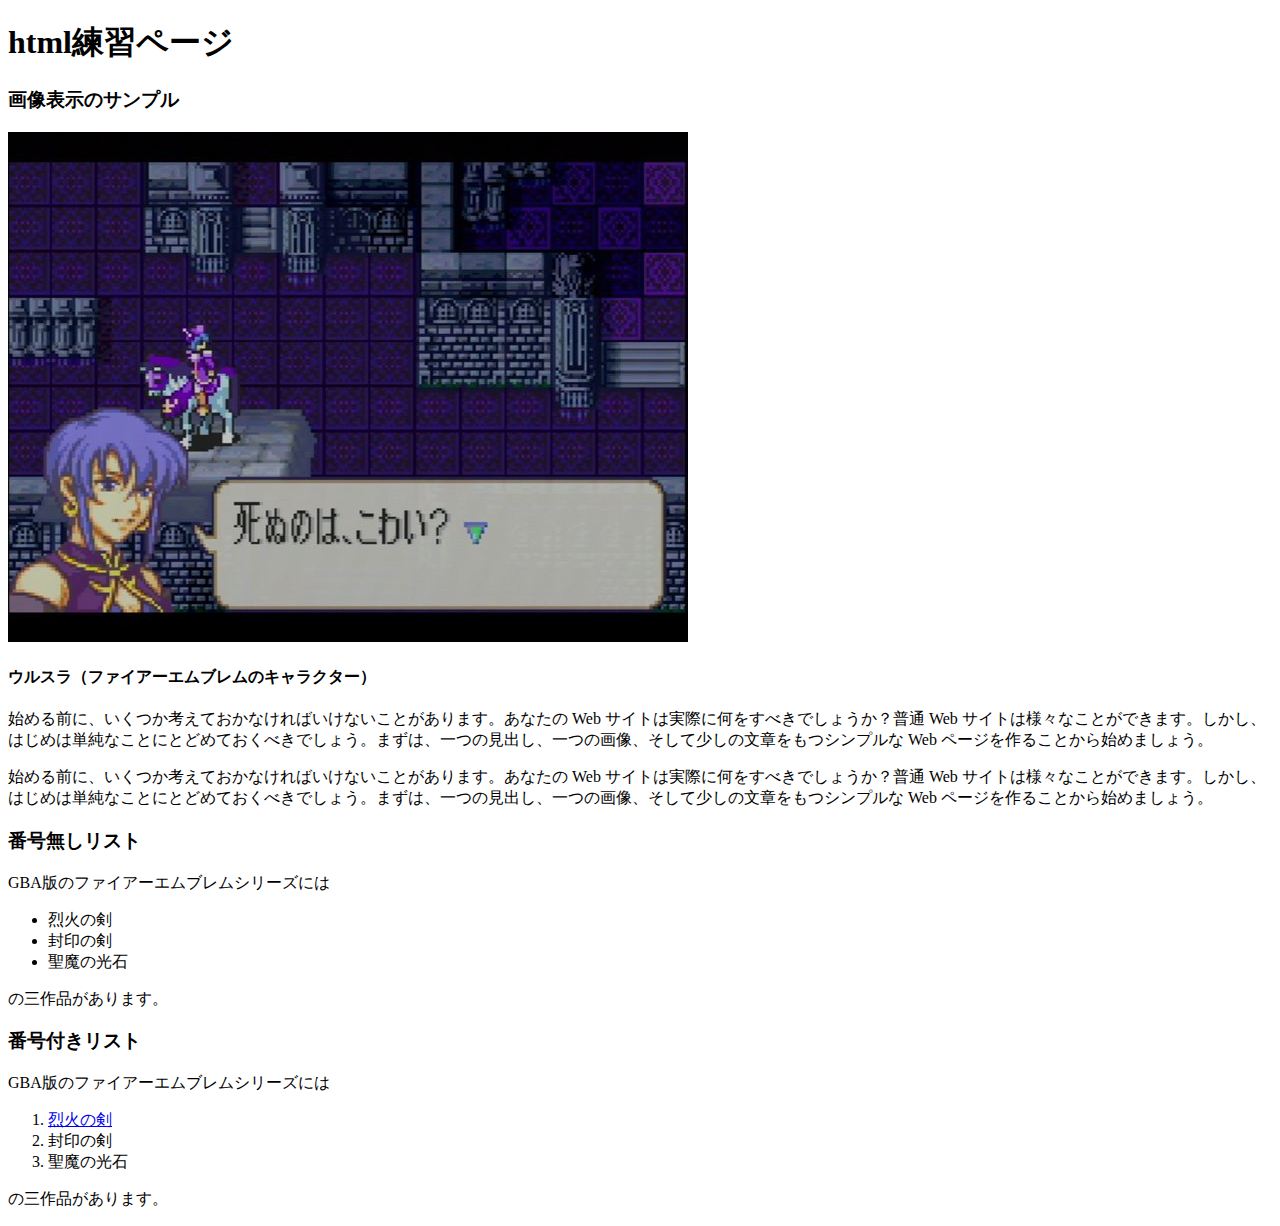
<file: index.html>
<!DOCTYPE html>
<html>
    <head>
        <meta charset="utf-8">
        <title>My test page</title>
    </head>
    <body>
        <h1>html練習ページ</h1>
        <h3>画像表示のサンプル</h3>
        <img src="images/image_sample1.jpg" alt="Charactor in Nintendo Game">
        <h4>ウルスラ（ファイアーエムブレムのキャラクター）</h4>
        <p>始める前に、いくつか考えておかなければいけないことがあります。あなたの Web サイトは実際に何をすべきでしょうか？普通 Web サイトは様々なことができます。しかし、はじめは単純なことにとどめておくべきでしょう。まずは、一つの見出し、一つの画像、そして少しの文章をもつシンプルな Web ページを作ることから始めましょう。</p>
        <p>始める前に、いくつか考えておかなければいけないことがあります。あなたの Web サイトは実際に何をすべきでしょうか？普通 Web サイトは様々なことができます。しかし、はじめは単純なことにとどめておくべきでしょう。まずは、一つの見出し、一つの画像、そして少しの文章をもつシンプルな Web ページを作ることから始めましょう。</p>
        <h3>番号無しリスト</h3>
        <p>GBA版のファイアーエムブレムシリーズには</p>
        <ul>
            <li>烈火の剣</li>
            <li>封印の剣</li>
            <li>聖魔の光石</li>
        </ul>
        <p>の三作品があります。</p>
        <h3>番号付きリスト</h3>
        <p>GBA版のファイアーエムブレムシリーズには</p>
        <ol>
            <li><a href="https://www.nintendo.co.jp/n08/ae7j/">烈火の剣</a></li>
            <li>封印の剣</li>
            <li>聖魔の光石</li>
        </ol>
        <p>の三作品があります。</p>
    </body>
</html>
</file>
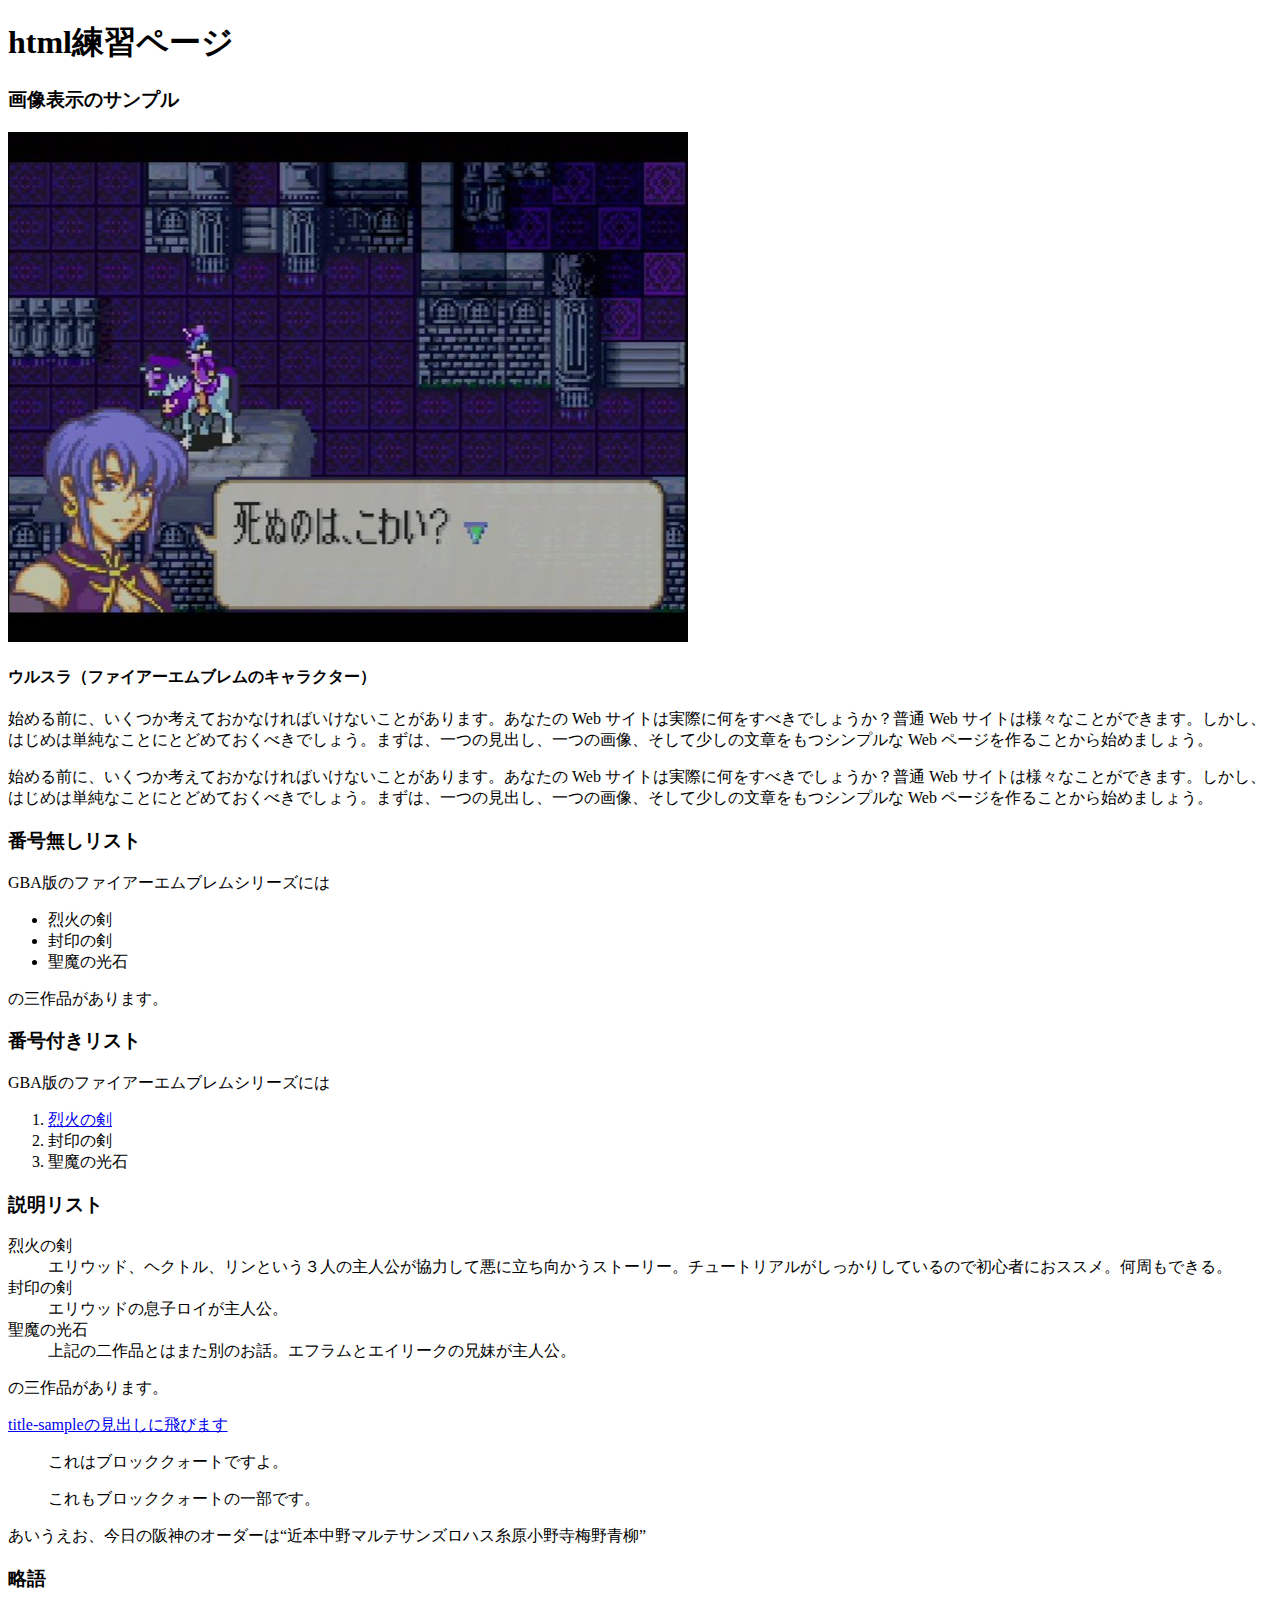
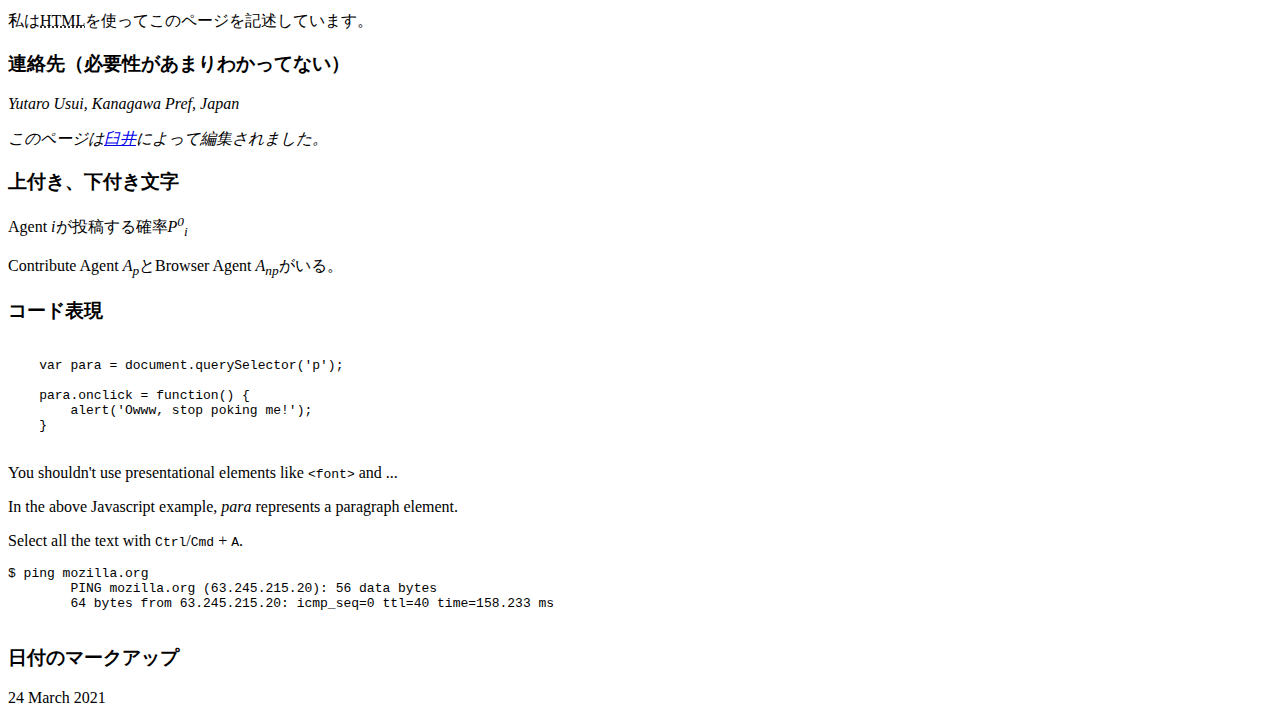
<file: sample/index.html>
<!DOCTYPE html>
<html>
    <head>
        <meta charset="utf-8">
        <title>My test page</title>
    </head>
    <body>
        <h1>html練習ページ</h1>
        <h3>画像表示のサンプル</h3>
        <img src="images/image_sample1.jpg" alt="Charactor in Nintendo Game">
        <h4>ウルスラ（ファイアーエムブレムのキャラクター）</h4>
        <p>始める前に、いくつか考えておかなければいけないことがあります。あなたの Web サイトは実際に何をすべきでしょうか？普通 Web サイトは様々なことができます。しかし、はじめは単純なことにとどめておくべきでしょう。まずは、一つの見出し、一つの画像、そして少しの文章をもつシンプルな Web ページを作ることから始めましょう。</p>
        <p>始める前に、いくつか考えておかなければいけないことがあります。あなたの Web サイトは実際に何をすべきでしょうか？普通 Web サイトは様々なことができます。しかし、はじめは単純なことにとどめておくべきでしょう。まずは、一つの見出し、一つの画像、そして少しの文章をもつシンプルな Web ページを作ることから始めましょう。</p>
        
        <h3>番号無しリスト</h3>
        <p>GBA版のファイアーエムブレムシリーズには</p>
        <ul>
            <li>烈火の剣</li>
            <li>封印の剣</li>
            <li>聖魔の光石</li>
        </ul>
        <p>の三作品があります。</p>
        
        <h3>番号付きリスト</h3>
        <p>GBA版のファイアーエムブレムシリーズには</p>
        <ol>
            <li><a href="https://www.nintendo.co.jp/n08/ae7j/">烈火の剣</a></li>
            <li>封印の剣</li>
            <li>聖魔の光石</li>
        </ol>
        
        <h3>説明リスト</h3>
        <dl>
            <dt>烈火の剣</dt>
            <dd>エリウッド、ヘクトル、リンという３人の主人公が協力して悪に立ち向かうストーリー。チュートリアルがしっかりしているので初心者におススメ。何周もできる。</dd>
            <dt>封印の剣</dt>
            <dd>エリウッドの息子ロイが主人公。</dd>
            <dt>聖魔の光石</dt>
            <dd>上記の二作品とはまた別のお話。エフラムとエイリークの兄妹が主人公。</dd>
        </dl>
        <p>の三作品があります。</p>
        
        <a href="title-sample.html#To Adress">title-sampleの見出しに飛びます</a>
        
        <blockquote cite="https://developer.mozilla.org/ja/docs/Web/HTML/Element/blockquote">
            <p>これはブロッククォートですよ。</p>
            <p>これもブロッククォートの一部です。</p>
        </blockquote>

        <p>あいうえお、今日の阪神のオーダーは<q cite="https://hanshintigers.jp/">近本中野マルテサンズロハス糸原小野寺梅野青柳</q></p>
        
        <h3>略語</h3>
        <p>私は<abbr title="Hypertext Markup Language">HTML</abbr>を使ってこのページを記述しています。</p>
    
        <h3>連絡先（必要性があまりわかってない）</h3>
        <address>
            <p>Yutaro Usui, Kanagawa Pref, Japan</p>
            <p>このページは<a href="homepage.html">臼井</a>によって編集されました。</p>
        </address>

        <h3>上付き、下付き文字</h3>
        <p>Agent <i>i</i>が投稿する確率<i>P<sup>0</sup><sub>i</sub></i></p>
        <p>Contribute Agent <i>A<sub>p</sub></i>とBrowser Agent <i>A<sub>np</sub></i>がいる。</p>
    
        <h3>コード表現</h3>
        <pre><code>
    var para = document.querySelector('p');

    para.onclick = function() {
        alert('Owww, stop poking me!');
    }
        </code></pre>
        <p>You shouldn't use presentational elements like <code>&lt;font&gt;</code> and ...</p>
        <p>In the above Javascript example, <var>para</var> represents a paragraph element.</p>
        <p>Select all the text with <kbd>Ctrl</kbd>/<kbd>Cmd</kbd> + <kbd>A</kbd>.</p>
        <pre>$ <kbd>ping mozilla.org</kbd><samp>
        PING mozilla.org (63.245.215.20): 56 data bytes
        64 bytes from 63.245.215.20: icmp_seq=0 ttl=40 time=158.233 ms
        </samp></pre>

        <h3>日付のマークアップ</h3>
        <time datetime="2021-03-24">24 March 2021</time>
    </body>
</html>
</file>
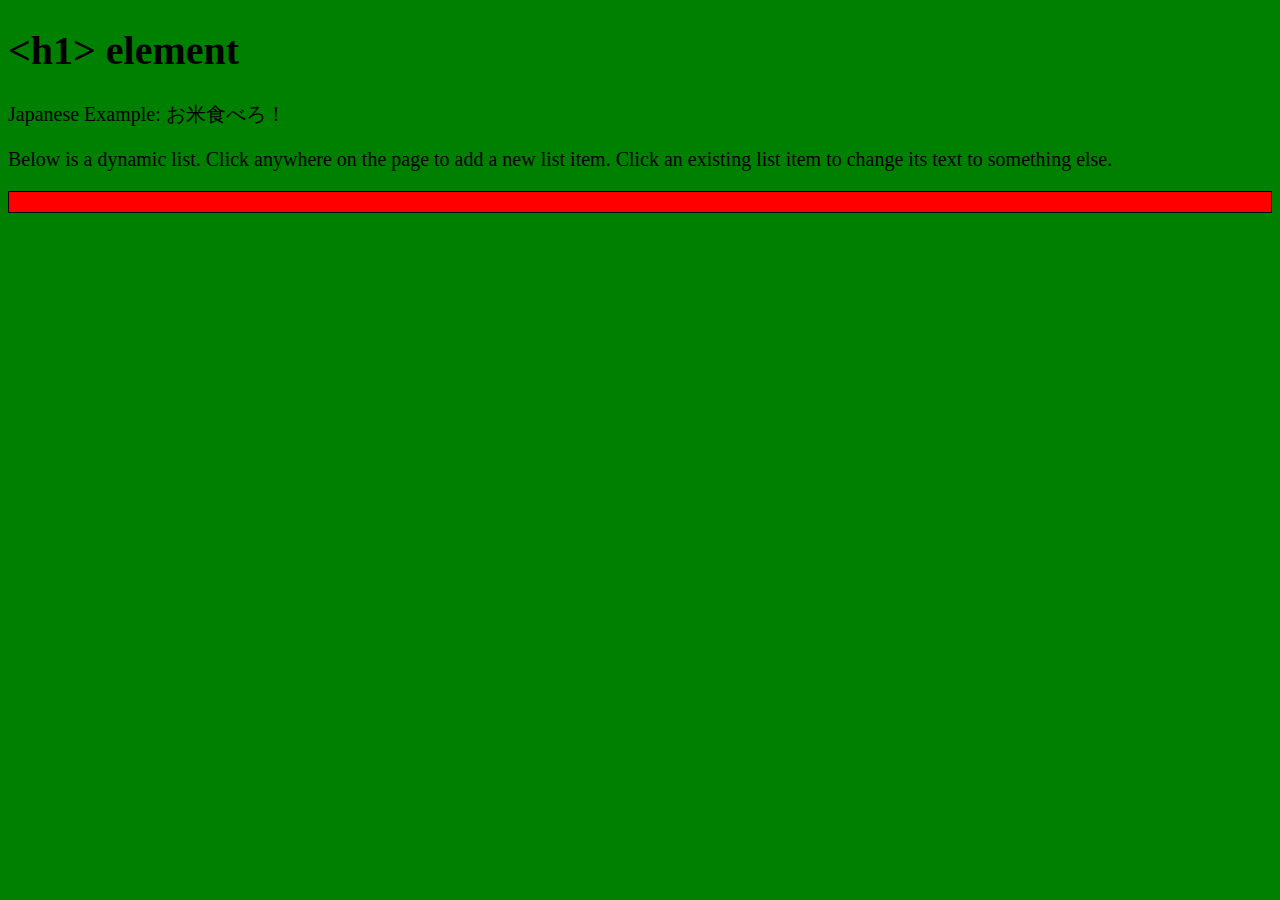
<file: title-sample.html>
<!DOCTYPE html>
<html lang="ja">
  <head>
    <meta charset="utf-8">
    <title>&lt;title&gt; element</title>
    <link rel="shortcut icon" href="images/favicon.ico">
    <meta name="author" content="y.usui">
    <meta name="description" content="MDNのチュートリアルを読んでhtmlの勉強をしている。その過程で生まれた成果物。">
    <link rel="stylesheet" href="my-css-file.css">
</head>
  <body>
    <h1>&lt;h1&gt; element</h1>
    <p>Japanese Example: お米食べろ！</p>
    <script src="my-js-file.js"></script>
  </body>
</html>
</file>
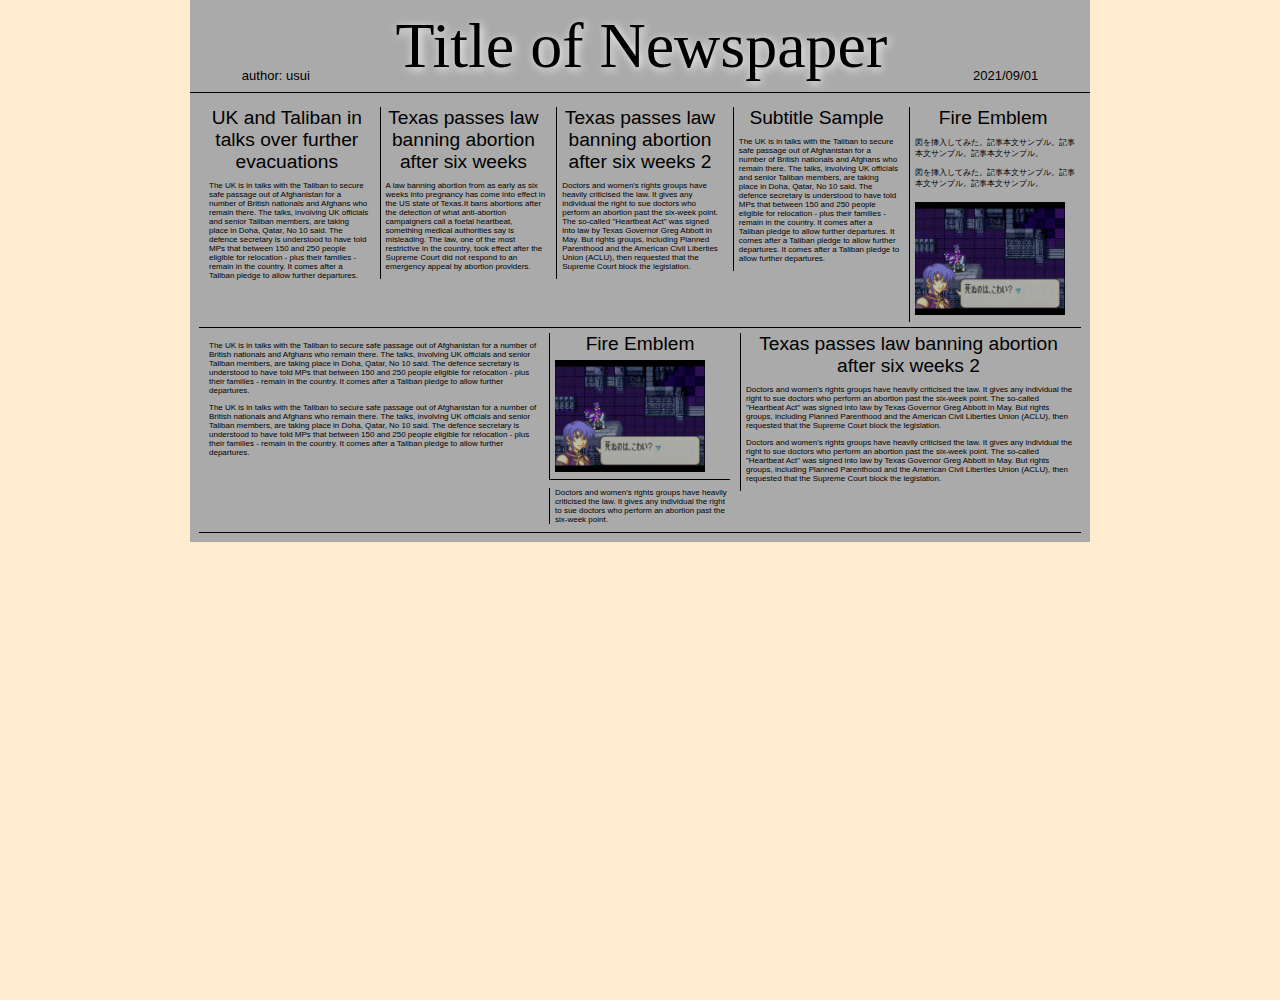
<file: newspaper/newspaper.html>
<!DOCTYPE html>
<html lang="ja">
    <head>
        <meta charset="utf-8">

        <meta name="author" content="y.usui">
        <meta name="description" content="新聞のような構造を書いてみたいと思ったのだ。">
        <link rel="shortcut icon" href="images/favicon.ico">

        <link rel="stylesheet" href="newspaper.css">
    </head>
    <body>
        <header class="horizontal-line">
            <div class="small-text"> author: usui</div>
            <div class="title">Title of Newspaper</div>
            <div class="small-text">2021/09/01</div>
        </header>
        <main>
            <div class="article-blocks horizontal-line">
                <div class="article-block">
                    <div class="sub-title">UK and Taliban in talks over further evacuations</div>
                    <div class="main-text">
                        <p>The UK is in talks with the Taliban to secure safe passage 
                            out of Afghanistan for a number of British nationals and Afghans who remain there.
                            The talks, involving UK officials and senior Taliban members, are taking place 
                            in Doha, Qatar, No 10 said. The defence secretary is understood to have told MPs that between 150 
                            and 250 people eligible for relocation - plus their families - remain 
                            in the country. It comes after a Taliban pledge to allow further departures.
                        </p>
                    </div>
               </div>
                <div class="article-block vertical-line">
                    <div class="sub-title">Texas passes law banning abortion after six weeks</div>
                    <div class="main-text">
                        <p>A law banning abortion from as early as six weeks into pregnancy has come into effect 
                            in the US state of Texas.It bans abortions after the detection of what anti-abortion 
                            campaigners call a foetal heartbeat, something medical authorities say is misleading.
                            The law, one of the most restrictive in the country, took effect after the Supreme 
                            Court did not respond to an emergency appeal by abortion providers.
                        </p>
                    </div>
                </div>
                <div class="article-block vertical-line">
                    <div class="sub-title">Texas passes law banning abortion after six weeks 2</div>
                    <div class="main-text">
                        <p>Doctors and women's rights groups have heavily criticised the law.
                            It gives any individual the right to sue doctors who perform an abortion past the 
                            six-week point. The so-called "Heartbeat Act" was signed into law by Texas 
                            Governor Greg Abbott in May. But rights groups, including Planned Parenthood and 
                            the American Civil Liberties Union (ACLU), then requested that the Supreme Court 
                            block the legislation.
                        </p>
                    </div>
                </div>
                <div class="article-block vertical-line">
                    <div class="sub-title">Subtitle Sample </div>
                    <div class="main-text">
                        <p>The UK is in talks with the Taliban to secure safe passage 
                            out of Afghanistan for a number of British nationals and Afghans who remain there.
                            The talks, involving UK officials and senior Taliban members, are taking place 
                            in Doha, Qatar, No 10 said. The defence secretary is understood to have told MPs that between 150 
                            and 250 people eligible for relocation - plus their families - remain 
                            in the country. It comes after a Taliban pledge to allow further departures.
                            It comes after a Taliban pledge to allow further departures.
                            It comes after a Taliban pledge to allow further departures.
                        </p>
                    </div>
                </div>
                <div class="article-block vertical-line">
                    <div class="sub-title">Fire Emblem</div>
                    <div class="main-text">
                        <p>図を挿入してみた。記事本文サンプル。記事本文サンプル。記事本文サンプル。</p>
                        <p>図を挿入してみた。記事本文サンプル。記事本文サンプル。記事本文サンプル。</p>
                    </div>
                    <img src="images/image_sample1.jpg" alt="imgsample" class="article-image">
                </div>
            </div>
            <div class="article-blocks horizontal-line">
                <div class="article-block-2">
                    <div class="main-text">
                        <p>The UK is in talks with the Taliban to secure safe passage 
                            out of Afghanistan for a number of British nationals and Afghans who remain there.
                            The talks, involving UK officials and senior Taliban members, are taking place 
                            in Doha, Qatar, No 10 said. The defence secretary is understood to have told MPs that between 150 
                            and 250 people eligible for relocation - plus their families - remain 
                            in the country. It comes after a Taliban pledge to allow further departures.
                        </p>
                        <p>The UK is in talks with the Taliban to secure safe passage 
                            out of Afghanistan for a number of British nationals and Afghans who remain there.
                            The talks, involving UK officials and senior Taliban members, are taking place 
                            in Doha, Qatar, No 10 said. The defence secretary is understood to have told MPs that between 150 
                            and 250 people eligible for relocation - plus their families - remain 
                            in the country. It comes after a Taliban pledge to allow further departures.
                        </p>
                    </div>
                </div>
                <div>
                    <div class="article-block vertical-line horizontal-line">
                        <div class="sub-title">Fire Emblem</div>
                        <img src="images/image_sample1.jpg" alt="imgsample" class="article-image">
                    </div>
                    <div class="article-block vertical-line">
                        <div class="main-text">
                            <p>Doctors and women's rights groups have heavily criticised the law.
                                It gives any individual the right to sue doctors who perform an abortion past the 
                                six-week point.
                            </p>
                        </div>
                    </div>
                </div>
                <div class="article-block-2 vertical-line">
                    <div class="sub-title">Texas passes law banning abortion after six weeks 2</div>
                    <div class="main-text">
                        <p>Doctors and women's rights groups have heavily criticised the law.
                            It gives any individual the right to sue doctors who perform an abortion past the 
                            six-week point. The so-called "Heartbeat Act" was signed into law by Texas 
                            Governor Greg Abbott in May. But rights groups, including Planned Parenthood and 
                            the American Civil Liberties Union (ACLU), then requested that the Supreme Court 
                            block the legislation.
                        </p>
                        <p>Doctors and women's rights groups have heavily criticised the law.
                            It gives any individual the right to sue doctors who perform an abortion past the 
                            six-week point. The so-called "Heartbeat Act" was signed into law by Texas 
                            Governor Greg Abbott in May. But rights groups, including Planned Parenthood and 
                            the American Civil Liberties Union (ACLU), then requested that the Supreme Court 
                            block the legislation.
                        </p>
                    </div>
                </div>
            </div>
        </main>
    </body>
</html>
</file>
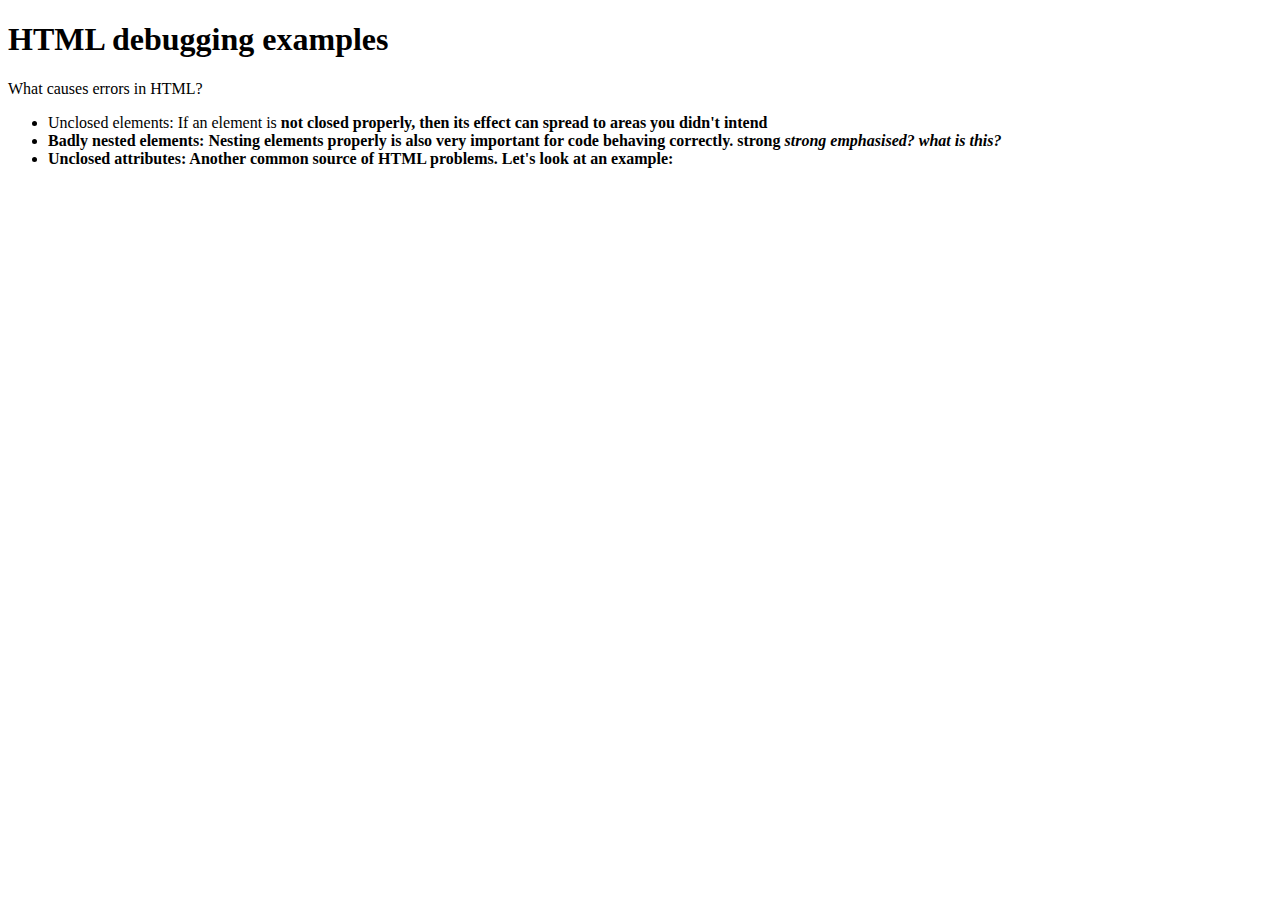
<file: sample/debug-example.html>
<!DOCTYPE html>
<html>
  <head>
    <meta charset="utf-8">

    <title>HTML debugging examples</title>

    <!--[if lt IE 9]>
      <script src="https://cdnjs.cloudflare.com/ajax/libs/html5shiv/3.7.3/html5shiv.js"></script>
    <![endif]-->
  </head>

  <body>
    <h1>HTML debugging examples</h1>

    <p>What causes errors in HTML?

    <ul>
      <li>Unclosed elements: If an element is <strong>not closed properly, then its effect can spread to areas you didn't intend

      <li>Badly nested elements: Nesting elements properly is also very important for code behaving correctly. <strong>strong <em>strong emphasised?</strong> what is this?</em>

      <li>Unclosed attributes: Another common source of HTML problems. Let's look at an example: <a href="https://www.mozilla.org/>link to Mozilla homepage</a>
    </ul>
  </body>
</html>
</file>
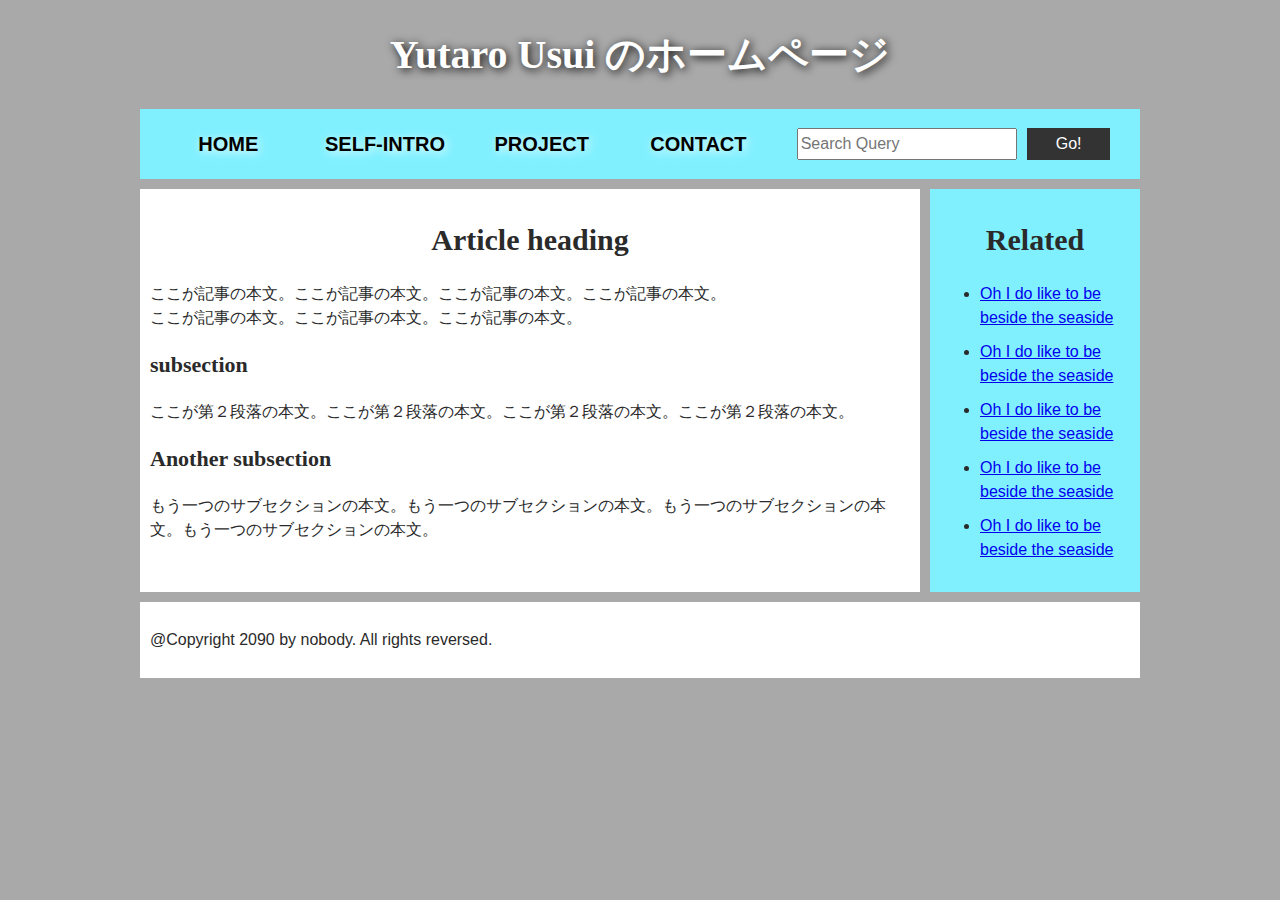
<file: sample/homepage.html>
<!DOCTYPE html>
<html>
    <head>
        <meta charset="utf-8">
        <meta name="author" content="Yutaro Usui">
        <meta name="description" content="Yutaro Usui's HOME PAGE made for practicing html.">
        
        <link rel="shortcut icon" href="images/usui_icon.ico">
        <link rel="stylesheet" href="homepage.css">
    </head>
    <body>
        <!-- ヘッダー -->
        <header>
            <h1>Yutaro Usui のホームページ</h1>
        </header>

        <!-- 上部のナビゲーションバー -->
        <nav>
            <ul>
                <li><a href="#" class="shadow"><b>Home</b></a></li>
                <li><a href="#" class="shadow"><b>Self-Intro</b></a></li>
                <li><a href="#" class="shadow"><b>Project</b></a></li>
                <li><a href="#" class="shadow"><b>Contact</b></a></li>
            </ul>

            <form>
                <input type="search" name="q" placeholder="Search Query">
                <input type="submit" value="Go!">
            </form>
        </nav>

        <!-- メインコンテンツ -->
        <main>
            <article>
                <h2>Article heading</h2>
                <p>
                    ここが記事の本文。ここが記事の本文。ここが記事の本文。ここが記事の本文。<br>
                    ここが記事の本文。ここが記事の本文。ここが記事の本文。
                </p>
                <h3>subsection</h3>
                <p>ここが第２段落の本文。ここが第２段落の本文。ここが第２段落の本文。ここが第２段落の本文。</p>
                <h3>Another subsection</h3>
                <p>もう一つのサブセクションの本文。もう一つのサブセクションの本文。もう一つのサブセクションの本文。もう一つのサブセクションの本文。</p>
            </article>

            <!-- サイドバー -->
            <aside>
                <h2>Related</h2>

                <ul>
                    <li><a href="#">Oh I do like to be beside the seaside</a></li>
                    <li><a href="#">Oh I do like to be beside the seaside</a></li>
                    <li><a href="#">Oh I do like to be beside the seaside</a></li>
                    <li><a href="#">Oh I do like to be beside the seaside</a></li>
                    <li><a href="#">Oh I do like to be beside the seaside</a></li>
                </ul>
            </aside>
        </main>

        <footer>
            <p>@Copyright 2090 by nobody. All rights reversed.</p>
        </footer>

    </body>
</html>
</file>
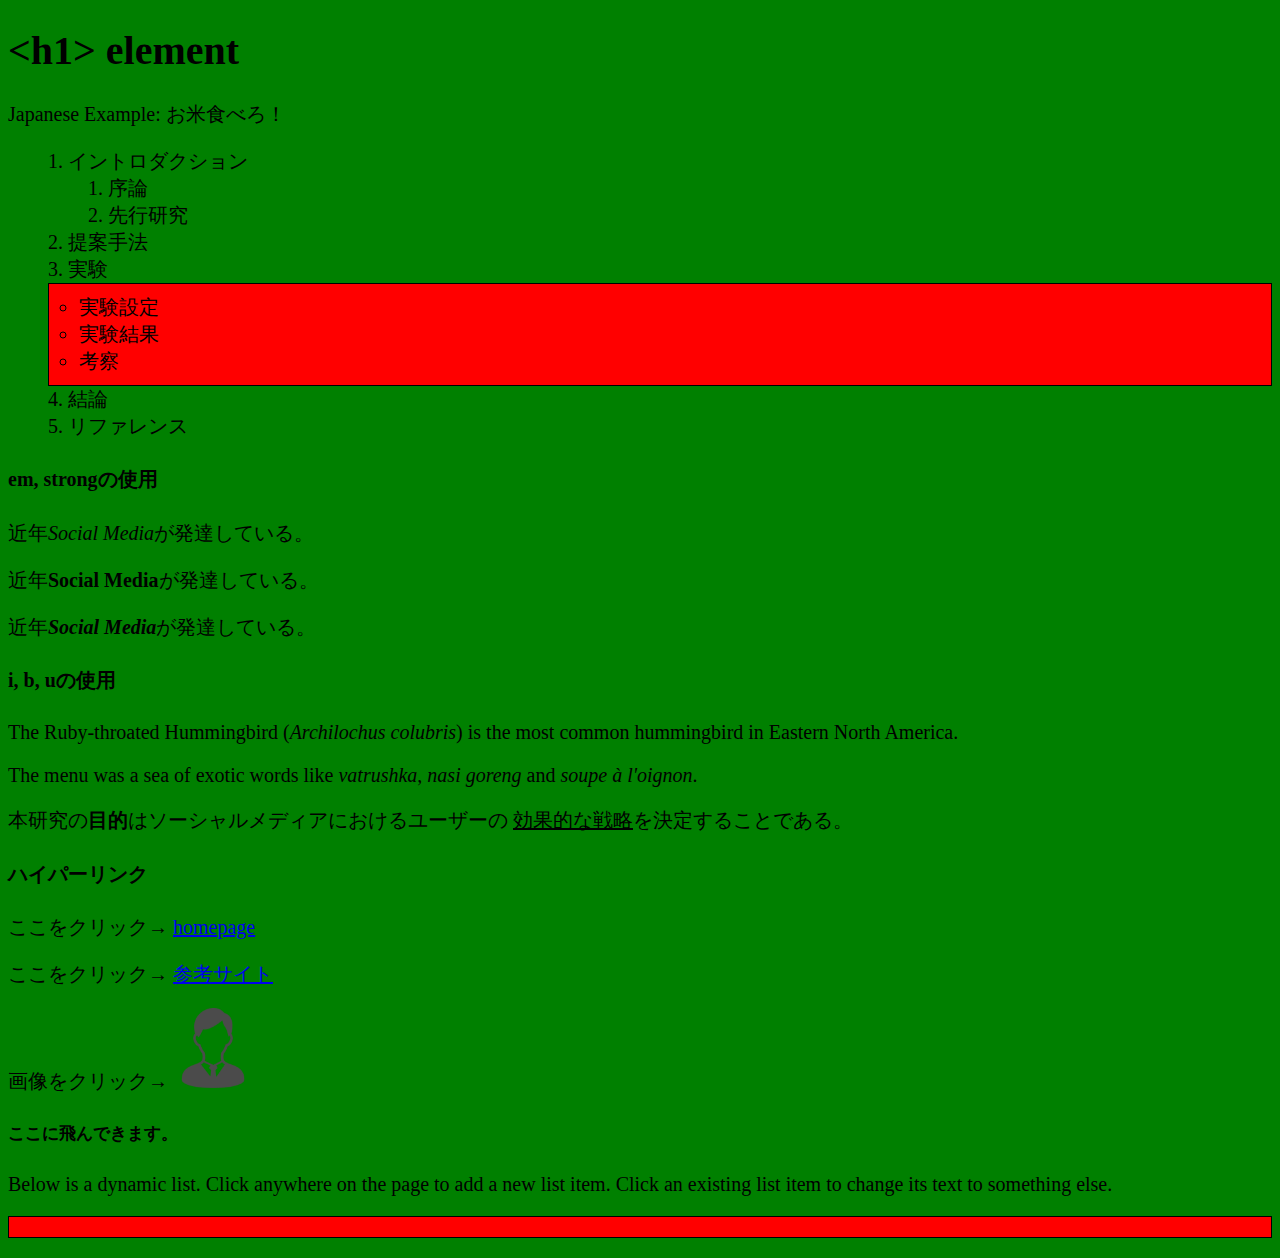
<file: sample/title-sample.html>
<!DOCTYPE html>
<html lang="ja">
  <head>
    <meta charset="utf-8">
    <title>&lt;title&gt; element</title>
    <link rel="shortcut icon" href="images/favicon.ico">
    <meta name="author" content="y.usui">
    <meta name="description" content="MDNのチュートリアルを読んでhtmlの勉強をしている。その過程で生まれた成果物。">
    <link rel="stylesheet" href="my-css-file.css">
</head>
  <body>
    <h1>&lt;h1&gt; element</h1>
    <p>Japanese Example: お米食べろ！</p>

    <ol>
      <li>イントロダクション</li>
      <ol>
        <li>序論</li>
        <li>先行研究</li>
      </ol>
      <li>提案手法</li>
      <li>実験</li>
      <ul>
        <li>実験設定</li>
        <li>実験結果</li>
        <li>考察</li>
      </ul>
      <li>結論</li>
      <li>リファレンス</li>
    </ol>

    <h4>em, strongの使用</h4>
    <p>近年<em>Social Media</em>が発達している。</p>
    <p>近年<strong>Social Media</strong>が発達している。</p>
    <p>近年<em><strong>Social Media</strong></em>が発達している。</p>
    
    <h4>i, b, uの使用</h4>
    <!-- scientific names -->
    <p>The Ruby-throated Hummingbird (<i>Archilochus colubris</i>)
      is the most common hummingbird in Eastern North America.</p>
    <!-- foreign words -->
    <p>The menu was a sea of exotic words like <i lang="uk-latn">vatrushka</i>,
      <i lang="id">nasi goreng</i> and <i lang="fr">soupe à l'oignon</i>.</p>
    <p>本研究の<b>目的</b>はソーシャルメディアにおけるユーザーの
      <u>効果的な戦略</u>を決定することである。</p>

    <h4>ハイパーリンク</h4>
    <p>ここをクリック→
    <a href="index.html">homepage</a>
    </p>
    <p>ここをクリック→
      <a href="https://developer.mozilla.org/" 
         title="参考にしたサイトMDN">参考サイト</a>
    </p>
    <p>画像をクリック→
      <a href="https://developer.mozilla.org/">
        <img src="images/icon1.png" width="80px" height="80px">
      </a>
    </p>
    <h5 id="To Adress">ここに飛んできます。</h5>

    <script src="my-js-file.js"></script>
  </body>
</html>
</file>
<file: my-css-file.css>
html {
    background-color: green;
    font-size: 20px;
  }
  
  ul {
    background: red;
    padding: 10px;
    border: 1px solid black;
  }
  
  li {
    margin-left: 20px;
  }
</file>
<file: newspaper/newspaper.css>
html, body{
    margin: 0;
    padding: 0;
}

html{
    background-color: blanchedalmond;
}

body{
    width: 900px;
    height: 1000px;
    color: black;
    font-family: 'Segoe UI', Tahoma, Geneva, Verdana, sans-serif;
    font-size: 10px;
    margin: 0 auto;
}

header, main, footer{
    background-color: #aaaaaa;
    padding: 1%;
}

header{
    display: flex;
    flex-direction: row;
    flex-wrap: nowrap;
    justify-content: space-around;
    align-items: flex-end;
}

.title{
    font-family: 'Sonsie One', cursive;
    font-size: 4rem;
    text-shadow: 2px 2px 10px white;
    text-align: center;
}

.article-blocks{
    display: flex;
    flex-direction: row;
    flex-wrap: nowrap;
    justify-content: left;
    align-items: flex-start;
}

.article-block{
    width: 180px;
    margin: 5px;
}

.article-block-2{
    width: 360px;
    margin: 5px;
}

.article-image{
    width: 150px;
    margin: 5px;

}

.vertical-line{
    border-left: 1px solid black;
}

.horizontal-line{
    border-bottom: 1px solid black;
}

.sub-title{
    font-family: 'Gill Sans', 'Gill Sans MT', Calibri, 'Trebuchet MS', sans-serif;
    font-size: 1.2rem;
    text-align: center;
}


.main-text{
    font-size: 0.5rem;
    margin: 0 0 0 5px;
}

.small-text{
    font-size: small;
}
</file>
<file: sample/homepage.css>
html, body{
    margin: 0;
    padding: 0;
}

html{
    font-size: 10px;
    background-color: #a9a9a9;
}

body{
    width: 90%;
    margin: 0 auto;
    min-width: 900px;
    max-width: 1000px;
    min-height: 500px;
}

/* typography */
h1, h2, h3{
    font-family: 'Sonsie One', cursive;
    color: #2a2a2a;
}

p, input, li{
    font-family: 'Open Sans Condensed', sans-serif;
    color: #2a2a2a;
}

h1{
    font-size: 4rem;
    text-align: center;
    color: white;
    text-shadow: 2px 2px 10px black;
}

h2{
    font-size: 3rem;
    text-align: center;
}

h3{
    font-size: 2.2rem;
}

p, li{
    font-size: 1.6rem;
    line-height: 1.5;
}

/* header layout */
nav, article, aside, footer{
    background-color: white;
    padding: 1%
}

nav{
    height: 50px;
    background-color: #80f0ff;
    display: flex;
    margin-bottom: 10px;
}

nav ul{
    padding: 0;
    list-style-type: none;
    flex: 2;
    display: flex;
}

nav li {
    display: inline;
    text-align: center;
    flex: 1;
}
  
nav a {
    display: inline-block;
    font-size: 2rem;
    text-transform: uppercase;
    text-decoration: none;
    color: black;
}
  
nav form {
    flex: 1;
    display: flex;
    align-items: center;
    height: 100%;
    padding: 0 2em;
}

nav .shadow{
    text-shadow: 2px 2px 10px white;
}
  
input {
    font-size: 1.6rem;
    height: 32px;
}
  
input[type="search"] {
    flex: 3;
}
  
input[type="submit"] {
    flex: 1;
    margin-left: 1rem;
    background: #333;
    border: 0;
    color: white;
}
  
  /* || main layout */
  
main {
    display: flex;
}
  
article {
    flex: 4;
}
  
aside {
    flex: 1;
    margin-left: 10px;
    background-color: #80f0ff;
}
  
aside li {
    padding-bottom: 10px;
}
  
footer {
    margin-top: 10px;
}
</file>
<file: sample/my-css-file.css>
html {
    background-color: green;
    font-size: 20px;
  }
  
  ul {
    background: red;
    padding: 10px;
    border: 1px solid black;
  }
  
  li {
    margin-left: 20px;
  }
</file>
